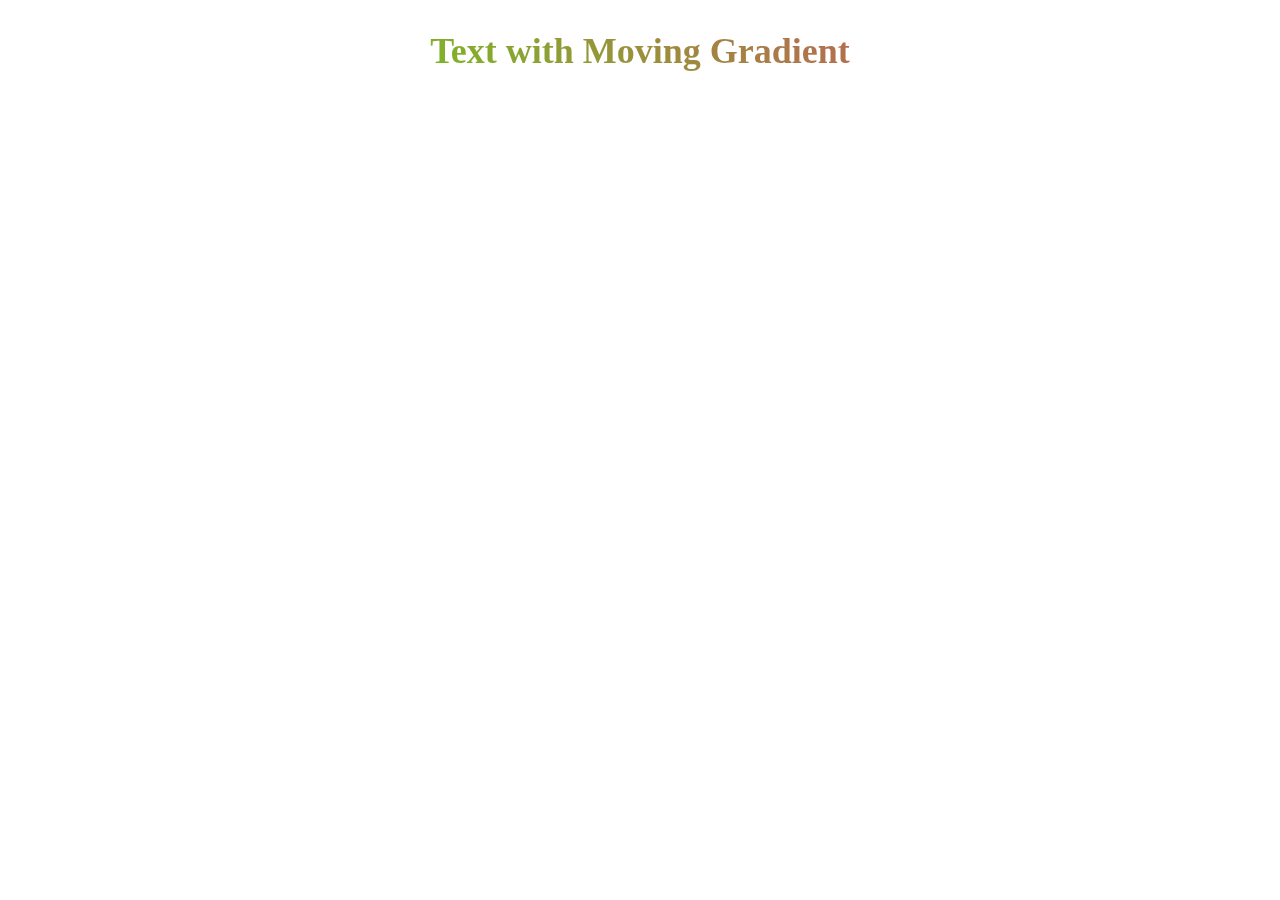
<file: moving.html>
<!DOCTYPE html>
<html lang="en">
  <head>
    <meta charset="UTF-8" />
    <meta name="viewport" content="width=device-width, initial-scale=1.0" />
    <title>Moving Gradient H2</title>
    <style>
      /* Define the keyframes for the gradient animation */
      @keyframes movingGradient {
        0% {
          background-position: 0% 50%;
        }
        100% {
          background-position: 100% 50%;
        }
      }

      /* Style for the H2 element */
      h2 {
        font-size: 36px;
        background: linear-gradient(45deg, #44ff00, #e52e71, #1e1eae);
        background-size: 200% 200%;
        color: #fff;
        text-align: center;
        -webkit-background-clip: text;
        background-clip: text;
        -webkit-text-fill-color: transparent;
        animation: movingGradient 5s linear infinite;
      }
    </style>
  </head>
  <body>
    <h2>Text with Moving Gradient</h2>
  </body>
</html>
</file>
